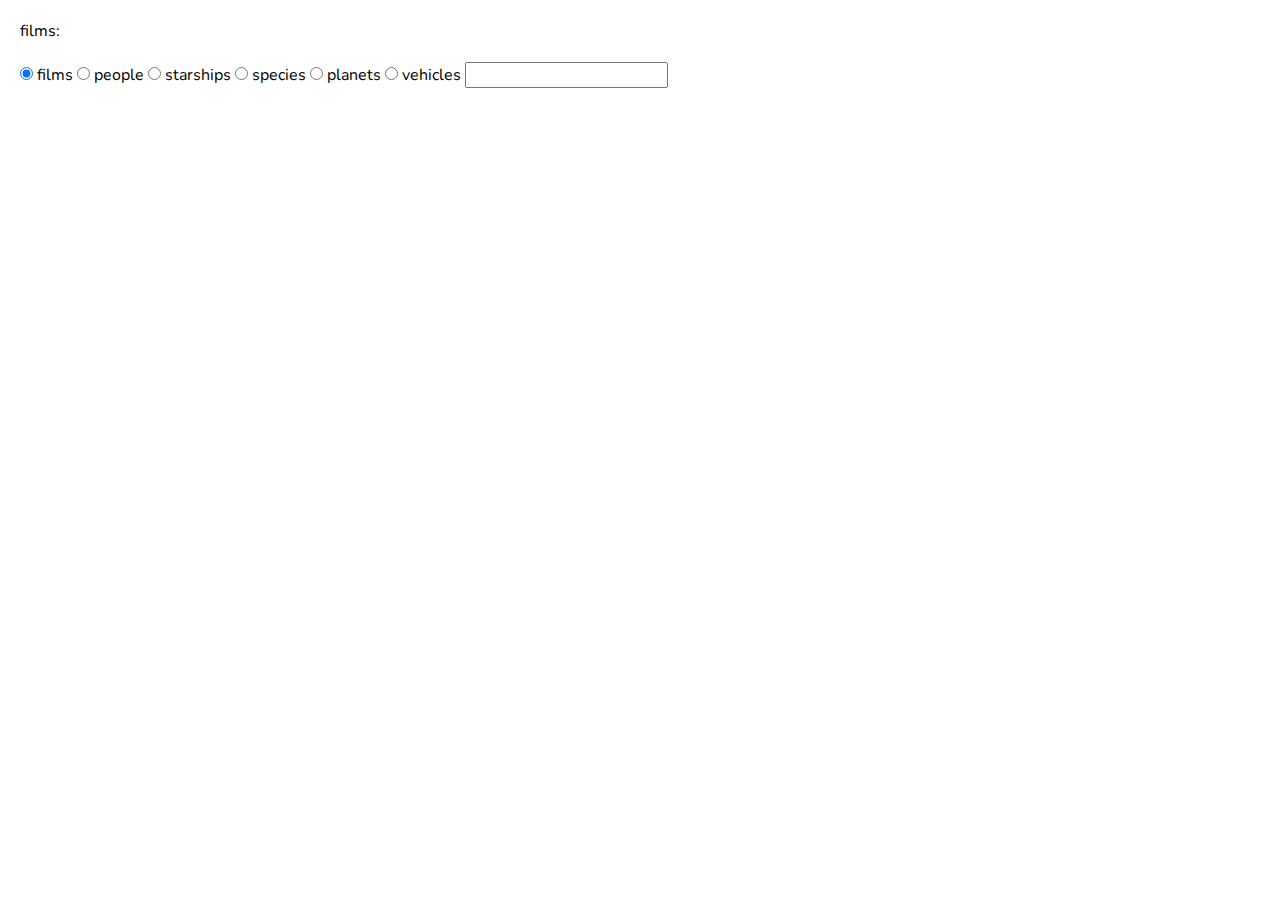
<file: yarandin-july2020/src/index.html>
<!DOCTYPE html>
<html lang="en">

<head>
    <meta charset="UTF-8">
    <meta name="viewport" content="width=device-width, initial-scale=1.0">
    <title>star wars swa</title>
    <link href="https://fonts.googleapis.com/css2?family=Nunito:wght@300&display=swap" rel="stylesheet">
    <link rel="stylesheet" href="css/styles.css">
</head>

<body>
    <div id="films">
        films:
    </div>
    <div>
        <form>
            <input id="films_srch" class="radio_buts" type="radio" name="srch" checked value="films">
            <label for="films_srch">films</label>
            <input id="people_srch" class="radio_buts" type="radio" name="srch" value="people">
            <label for="people_srch">people</label>
            <input id="starships_srch" class="radio_buts" type="radio" name="srch" value="starships">
            <label for="starships_srch">starships</label>
            <input id="species_srch" class="radio_buts" type="radio" name="srch" value="species">
            <label for="species_srch">species</label>
            <input id="planets_srch" class="radio_buts" type="radio" name="srch" value="planets">
            <label for="planets_srch">planets</label>
            <input id="vehicles_srch" class="radio_buts" type="radio" name="srch" value="vehicles">
            <label for="vehicles_srch">vehicles</label>
            <input id="srch" type="search">
        </form>
        <div id="srch_field"></div>
    </div>
    <script src="js/script.js"></script>
    <script src="js/search.js"></script>
</body>

</html>
</file>
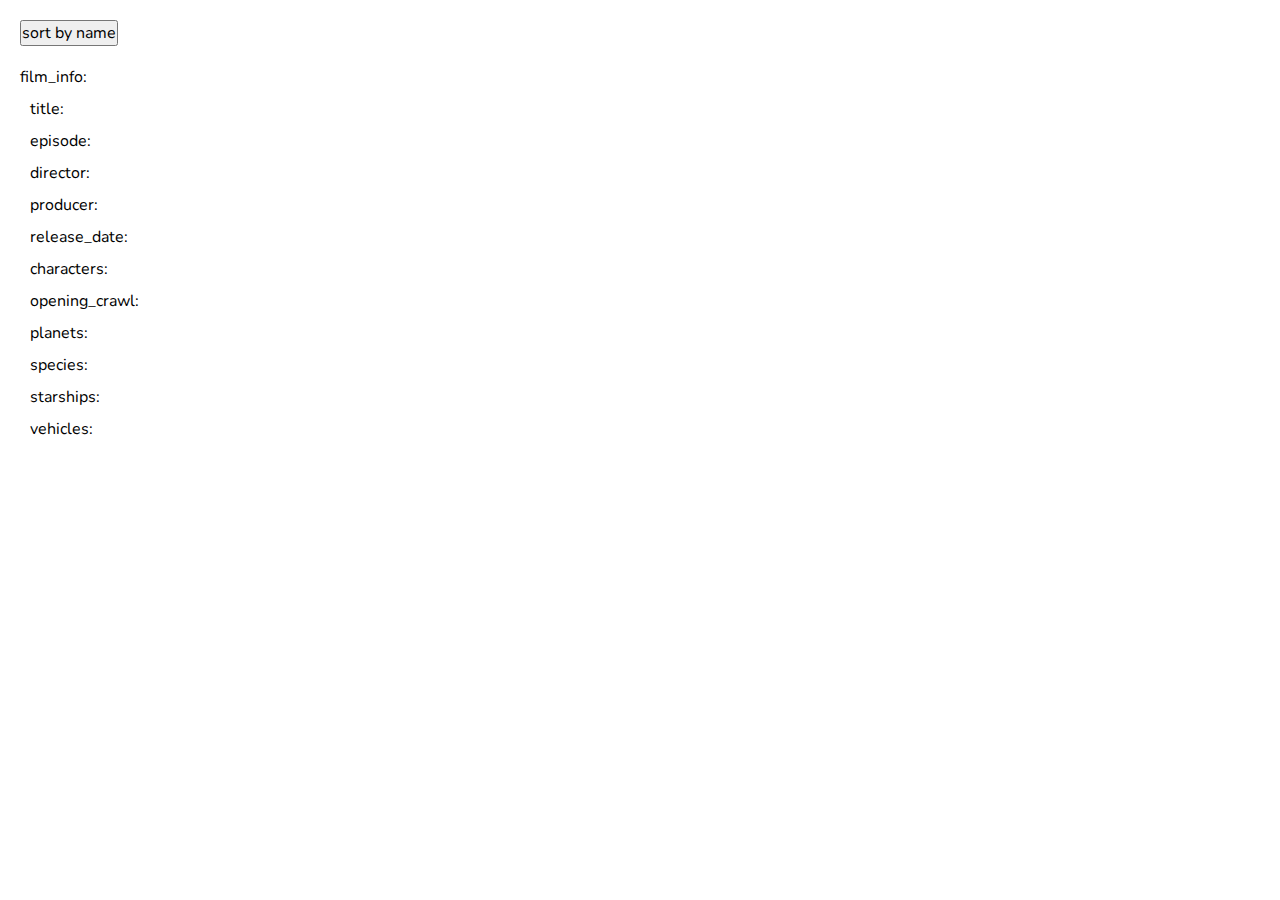
<file: yarandin-july2020/src/film/film.html>
<!DOCTYPE html>
<html lang="en">

<head>
    <meta charset="UTF-8">
    <meta name="viewport" content="width=device-width, initial-scale=1.0">
    <meta http-equiv="Content-Security-Policy" content="upgrade-insecure-requests">
    <title>star wars swa</title>
    <link href="https://fonts.googleapis.com/css2?family=Nunito:wght@300&display=swap" rel="stylesheet">
    <link rel="stylesheet" href="css/styles-film.css">
</head>

<body>
    <div class="sort">
        <button id="but_cont">sort by name</button>
        <div id="content">
            <span class="sort_el">characters</span>
            <span class="sort_el">species</span>
            <span class="sort_el">starships</span>
            <span class="sort_el">planets</span>
            <span class="sort_el">vehicles</span>
        </div>
    </div>
    <div id="film">
        film_info:
        <p id="title" class="film__info">title: </p>
        <p id="episode" class="film__info">episode: </p>
        <p id="director" class="film__info">director: </p>
        <p id="producer" class="film__info">producer: </p>
        <p id="date" class="film__info">release_date: </p>
        <p id="characters" class="film__info">characters: </p>
        <p id="crawl" class="film__info">opening_crawl: </p>
        <p id="planets" class="film__info">planets: </p>
        <p id="species" class="film__info">species: </p>
        <p id="starships" class="film__info">starships: </p>
        <p id="vehicles" class="film__info">vehicles: </p>
    </div>
    <script src="js/script-film.js"></script>
</body>

</html>
</file>
<file: yarandin-july2020/src/css/styles.css>
* {
    margin: 0;
    padding: 0;
    box-sizing: border-box;
    font-family: "Nunito", serif;
    font-size: medium;
}

#films,
form {
    width: 100%;
    margin: 20px;
}

.film {
    margin: 10px;
}

#srch_field {
    margin: 10px 30px;
}
</file>
<file: yarandin-july2020/src/film/css/styles-film.css>
* {
    margin: 0;
    padding: 0;
    box-sizing: border-box;
    font-family: "Nunito", serif;
    font-size: medium;
}

#film {
    margin: 20px;
}

.film__info {
    margin: 10px;
}

.sort {
    margin: 20px;
    display: flex;
    align-items: center;
}

#content {
    display: none;
}

.sort_el {
    margin: 10px;
    cursor: pointer;
}
</file>
